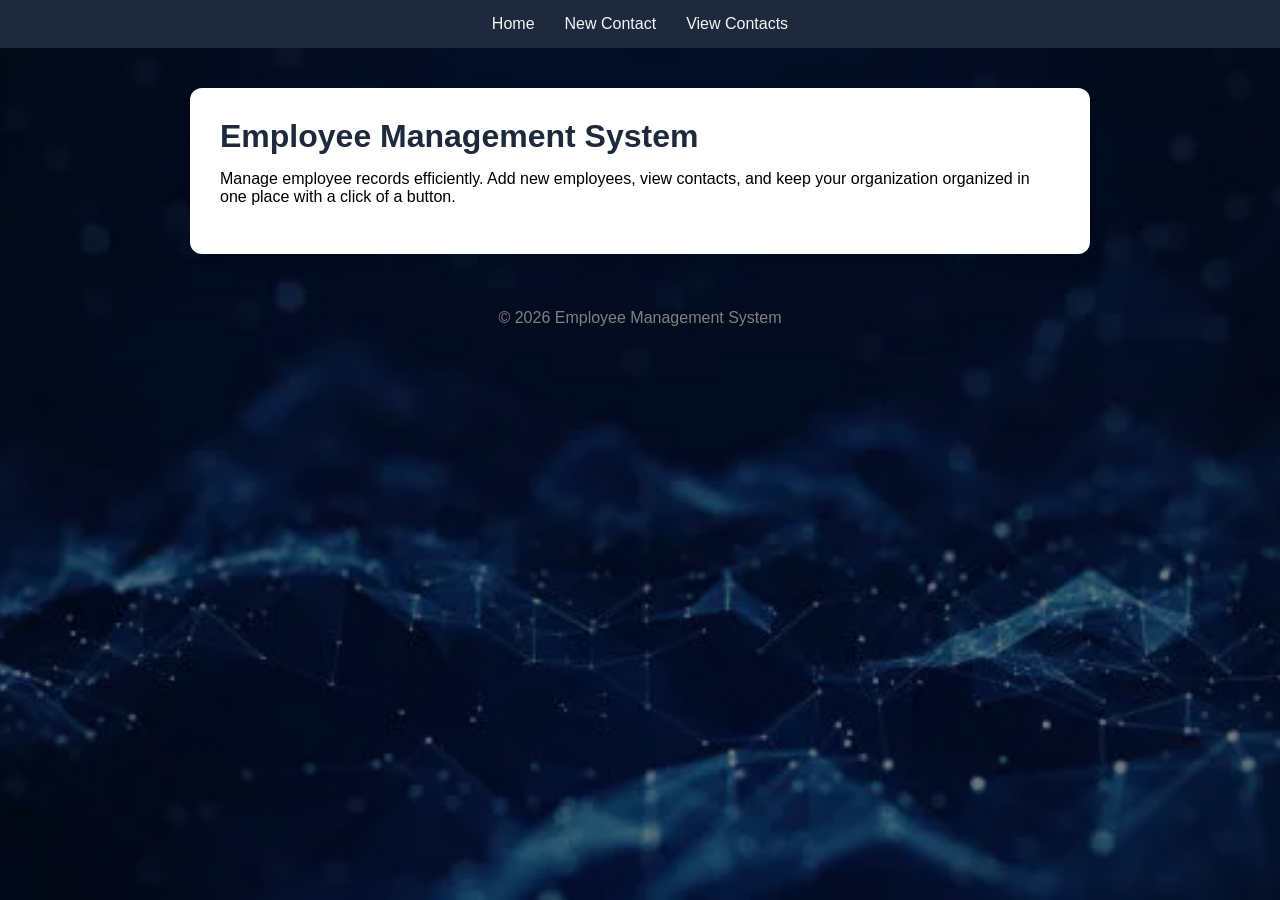
<file: index.html>
<!DOCTYPE html>
<html lang="en">
<head>
    <meta charset="UTF-8">
    <meta name="viewport" content="width=device-width, initial-scale=1.0">
    <title>EMPLOYEE MANAGEMENT APP</title>
    <link rel="stylesheet" href="style.css">
    
</head>

</head>
<body>


    <nav>
       <a href="index.html">Home</a>
       <a href="new-contact.html">New Contact</a>
       <a href="view-contacts.html">View Contacts</a>  
    
    </nav>
    
       <div class="container">
    <h1>Employee Management System</h1>
    <p>
        Manage employee records efficiently. Add new employees, view contacts,
        and keep your organization organized in one place with a click of a button.
    </p>

    <br>


    </div>
    
    <footer style="text-align:center; padding:15px; margin-top:20px; color:gray;">
    © 2026 Employee Management System
</footer>
</body>
</html>
</file>
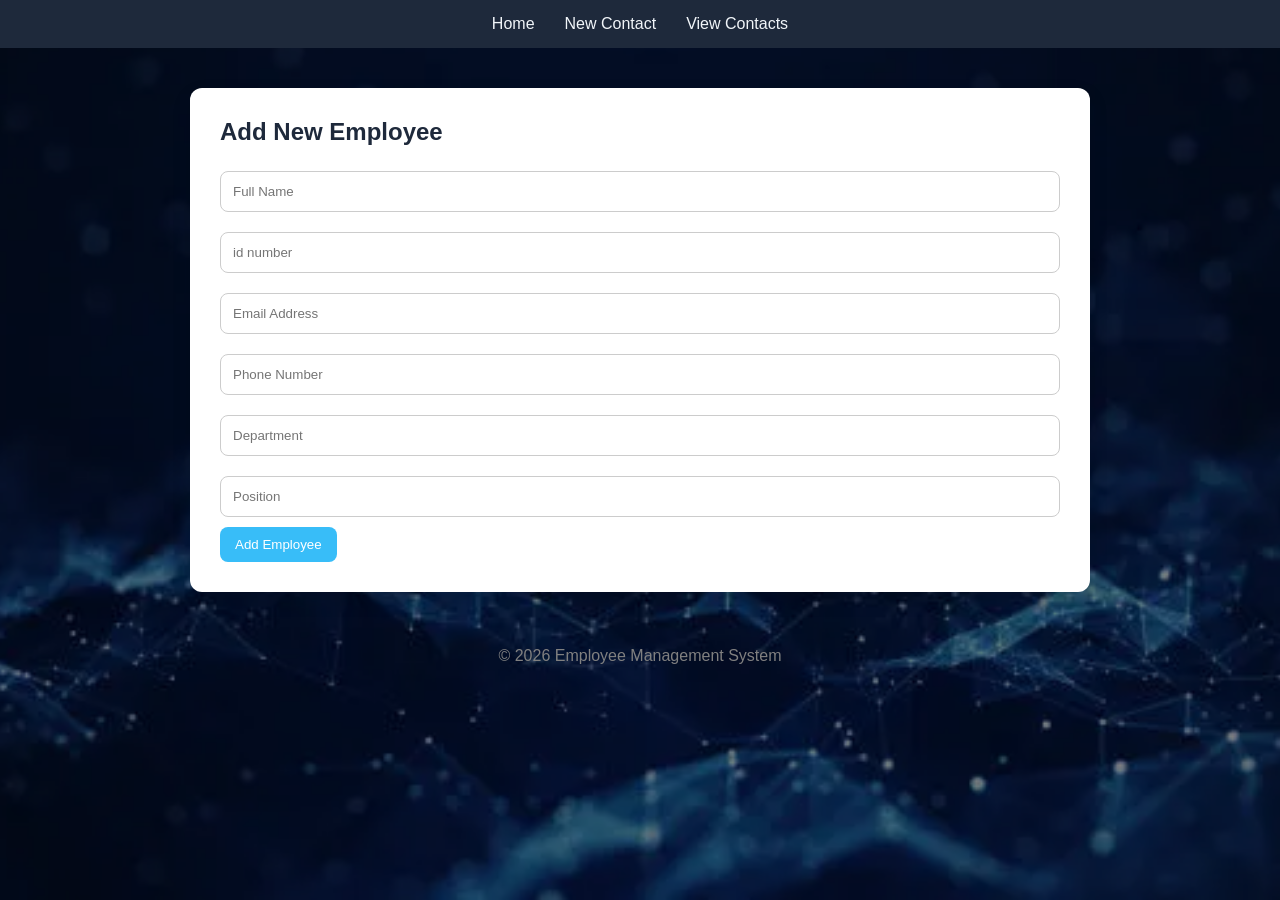
<file: new-contact.html>
<!DOCTYPE html>
<html lang="en">
<head>
    <meta charset="UTF-8">
    <meta name="viewport" content="width=device-width, initial-scale=1.0">
    <title>New Contact</title>
    <link rel="stylesheet" href="style.css">
</head>
<body>
    <nav>
    <a href="index.html">Home</a>
    <a href="new-contact.html">New Contact</a>
    <a href="view-contacts.html">View Contacts</a>
</nav>

<div class="container">
<h2>Add New Employee</h2>

   <form  id="contactform">
    
    <input type="text" placeholder="Full Name" required>
    <input type="number" placeholder="id number" required>
    <input type="email" placeholder="Email Address" required>
    <input type="text" placeholder="Phone Number" required>
    <input type="text" placeholder="Department" required>
    <input type="text" placeholder="Position" required>

    <button type="submit">Add Employee</button>
   </form>
</div>

<script src="main.js"></script>

<footer style="text-align:center; padding:15px; margin-top:20px; color:gray;">
    © 2026 Employee Management System
</footer>
</body>
</html>
</file>
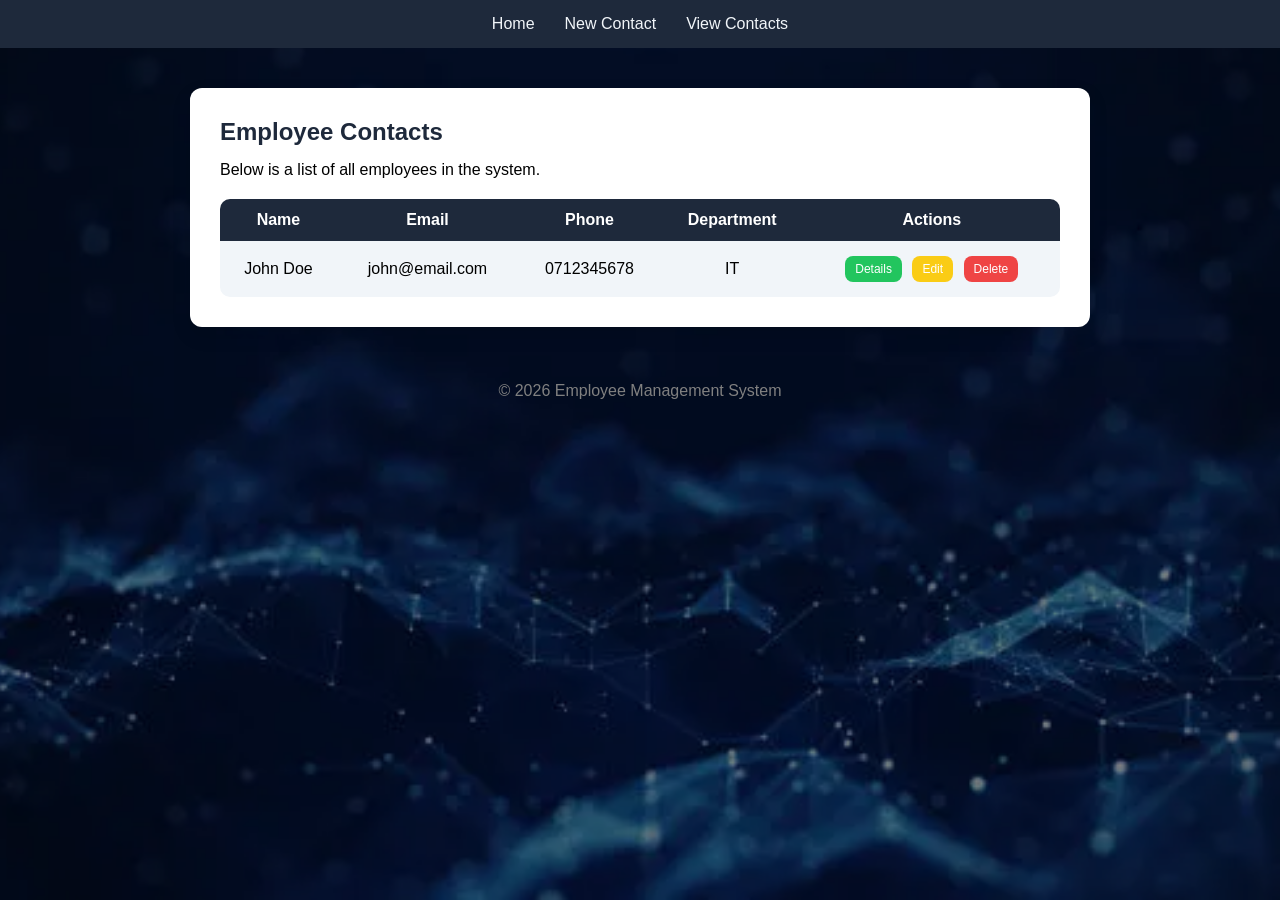
<file: view-contacts.html>
<!DOCTYPE html>
<html>
<head>
    <title>View Contacts</title>
    <link rel="stylesheet" href="style.css">
</head>
<body>

<nav>
    <a href="index.html">Home</a>
    <a href="new-contact.html">New Contact</a>
    <a href="view-contacts.html">View Contacts</a>
</nav>

<div class="container">
    <h2>Employee Contacts</h2>
     <p>Below is a list of all employees in the system.</p>
    <table>
        <tr>
            <th>Name</th>
            <th>Email</th>
            <th>Phone</th>
            <th>Department</th>
            <th>Actions</th>
        </tr>

        <tr>
            <td>John Doe</td>
            <td>john@email.com</td>
            <td>0712345678</td>
            <td>IT</td>
            <td>
                <button onclick="viewDetails()">Details</button>
                <button onclick="editContact()">Edit</button>
                <button onclick="deleteContact()">Delete</button>
            </td>
        </tr>

    </table>
</div>

<script src="main.js"></script>
<footer style="text-align:center; padding:15px; margin-top:20px; color:gray;">
    © 2026 Employee Management System
</footer>
</body>
</html>
</file>
<file: style.css>
/* Reset */
* {
    margin: 0;
    padding: 0;
    box-sizing: border-box;
}

body {
    font-family: Arial, sans-serif;

    background: url('images/bakground.webp') no-repeat center center fixed;
    background-size: cover;
}


body::before {
    content: "";
    position: fixed;
    top: 0;
    left: 0;
    width: 100%;
    height: 100%;

    background: rgba(0, 0, 0, 0.5);
    z-index: -1;
}

nav {
    background: #1e293b;
    padding: 15px;
    display: flex;
    justify-content: center;
    gap: 30px;
}

nav a {
    color: #f1f5f9;
    text-decoration: none;
    font-weight: 500;
    transition: 0.3s;
}

nav a:hover {
    color: #38bdf8;
}

.container {
    max-width: 900px;
    margin: 40px auto;
    background: white;
    padding: 30px;
    border-radius: 12px;
    box-shadow: 0 8px 20px rgba(0,0,0,0.1);
}

h1, h2 {
    margin-bottom: 15px;
    color: #1e293b;
}
form input {
    width: 100%;
    padding: 12px;
    margin: 10px 0;
    border-radius: 8px;
    border: 1px solid #ccc;
    transition: 0.3s;
}

form input:focus {
    border-color: #38bdf8;
    outline: none;
}

button {
    padding: 10px 15px;
    border: none;
    border-radius: 8px;
    background: #38bdf8;
    color: white;
    cursor: pointer;
    transition: 0.3s;
}

button:hover {
    background: #0ea5e9;
}


table {
    width: 100%;
    border-collapse: collapse;
    margin-top: 20px;
    overflow: hidden;
    border-radius: 10px;
}

th {
    background: #1e293b;
    color: white;
}

th, td {
    padding: 12px;
    text-align: center;
}

tr:nth-child(even) {
    background: #f1f5f9;
}

/* Action Buttons */
td button {
    margin: 3px;
    padding: 6px 10px;
    font-size: 12px;
}

td button:nth-child(1) {
    background: #22c55e;
}

td button:nth-child(2) {
    background: #facc15;
}

td button:nth-child(3) {
    background: #ef4444;
}
</file>
